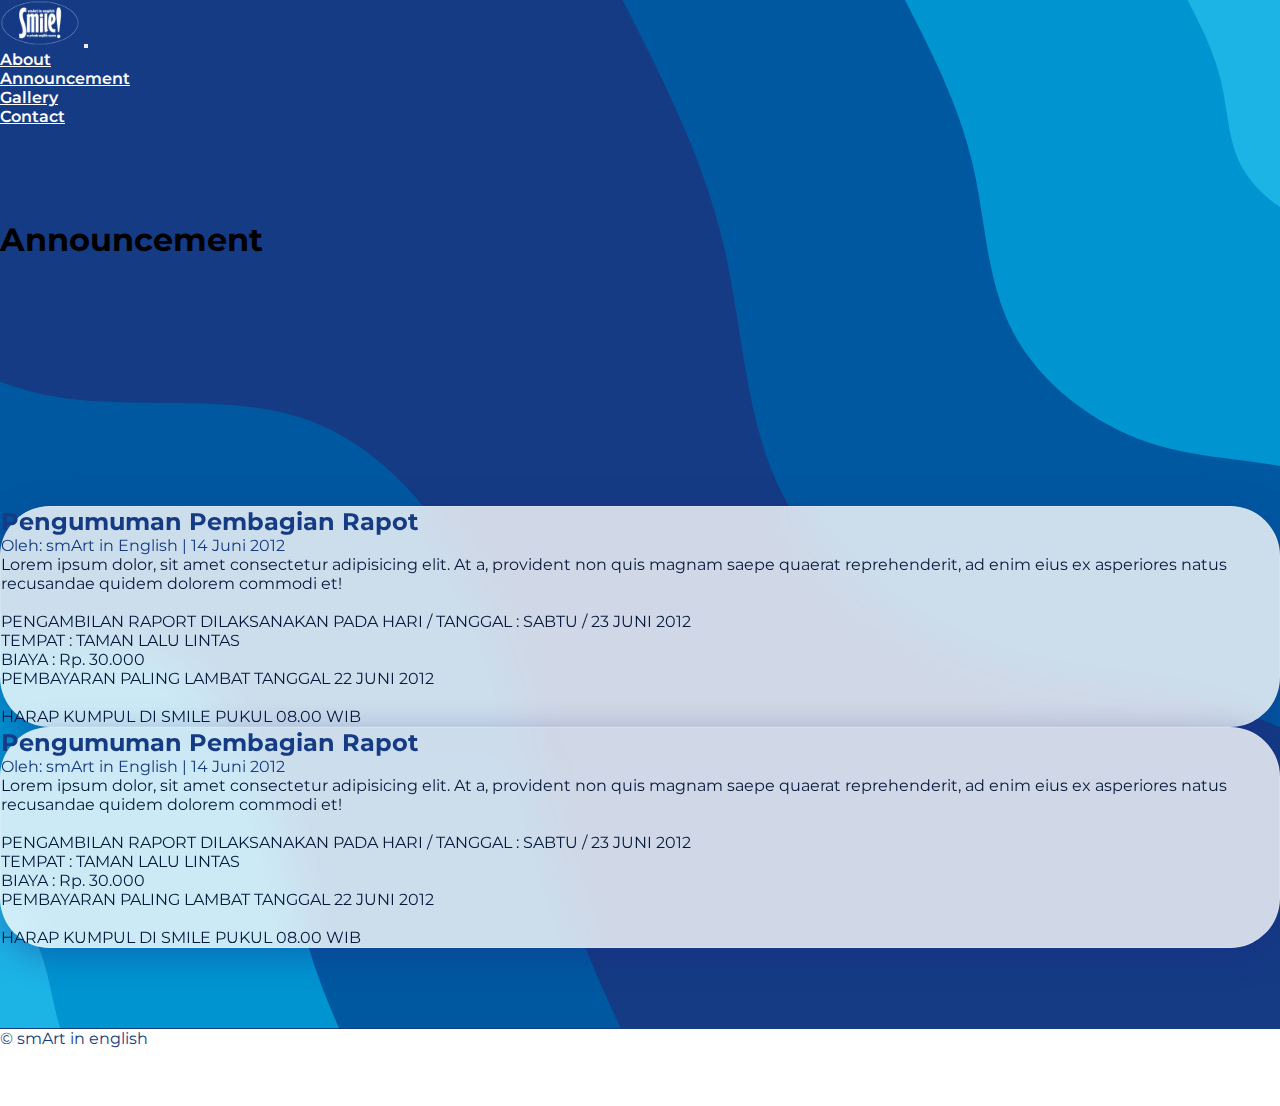
<file: pages/announcement.html>
<!DOCTYPE html>
<html lang="en">
<head>
    <meta charset="utf-8">
    <meta name="viewport" content="width=device-width, initial-scale=1">

    <!-- Bootstrap CSS -->
    <link href="https://cdn.jsdelivr.net/npm/bootstrap@5.1.0/dist/css/bootstrap.min.css" rel="stylesheet" integrity="sha384-KyZXEAg3QhqLMpG8r+8fhAXLRk2vvoC2f3B09zVXn8CA5QIVfZOJ3BCsw2P0p/We" crossorigin="anonymous">
    <link rel="stylesheet" href="https://pro.fontawesome.com/releases/v5.10.0/css/all.css"
        integrity="sha384-AYmEC3Yw5cVb3ZcuHtOA93w35dYTsvhLPVnYs9eStHfGJvOvKxVfELGroGkvsg+p" crossorigin="anonymous" />
    <link rel="stylesheet" href="../public/css/main.css">
    <link rel="icon" href="../img/logo.png" type="image/png">

    <title>News - smArt in English</title>
</head>
<body style="background: url('../img/about-background.svg');background-size: cover;
background-position: center; background-repeat: repeat-y; left: 0; right: 0;">
    <nav class="navbar navbar-expand-lg navbar-light fixed-top py-3" id="mainNav">
        <div class="container px-4 px-lg-5">
            <a class="navbar-brand" href="../index.html"><img src="../img/logo.png" alt="" width="80"></a>
            <button class="navbar-toggler navbar-toggler-right collapsed" type="button" data-bs-toggle="collapse"
                data-bs-target="#navbarResponsive" aria-controls="navbarResponsive" aria-expanded="false"
                aria-label="Toggle navigation"><span class="navbar-toggler-icon"></span></button>
            <div class="navbar-collapse collapse" id="navbarResponsive">
                <ul class="navbar-nav ms-auto my-2 my-lg-0">
                    <li class="nav-item"><a class="nav-link" href="pages/about.html">About</a></li>
                    <li class="nav-item"><a class="nav-link" href="#programs">Announcement</a></li>
                    <li class="nav-item"><a class="nav-link" href="./gallery.html">Gallery</a></li>
                    <li class="nav-item"><a class="nav-link" href="../index.html#contact">Contact</a></li>
                </ul>
                <ul class="navbar-nav ms-auto my-2 my-lg-0 socmed-icon">
                    <li class="nav-item"><a class="nav-link" href="#"><i class="fab fa-facebook"></i>
                            <p class="link-text"> Our Facebook</p>
                        </a></li>
                    <li class="nav-item"><a class="nav-link" href="#"><i class="fas fa-envelope"></i>
                            <p class="link-text"> Our E-mail</p>
                        </a></li>
                </ul>
            </div>
        </div>
    </nav>
    <header class="about-masthead">
        <div class="container px-4 px-lg-5 h-100">
            <div class="row gx-4 gx-lg-5 h-100 align-items-center justify-content-center text-center">
                <div class="col-lg-8 align-self-end">
                    <h1 class="text-white header-h1">Announcement</h1>
                </div>
            </div>
        </div>
    </header>
    <section id="announcement">
        <div class="container mx-auto">
            <div class="row mt-3">
                <div class="card news-card px-3 py-3 mt-3">
                    <div class="card-body text-blue">
                        <div class="news-header d-flex justify-content-between align-items-center flex-wrap">
                            <h2 class="card-title fw-bold">Pengumuman Pembagian Rapot</h2>
                            <p class="date">Oleh: smArt in English | 14 Juni 2012</p>
                        </div>
                        <p class="card-text mt-4 text-justify">Lorem ipsum dolor, sit amet consectetur adipisicing elit. At a, provident non quis magnam saepe quaerat reprehenderit, ad enim eius ex asperiores natus recusandae quidem dolorem commodi et! <br><br>PENGAMBILAN RAPORT DILAKSANAKAN PADA

                            HARI / TANGGAL : SABTU / 23 JUNI 2012 <br>
                            
                            TEMPAT : TAMAN LALU LINTAS <br>
                            
                            BIAYA : Rp. 30.000 <br>
                            
                            PEMBAYARAN PALING LAMBAT TANGGAL 22 JUNI 2012 <br><br>
                            
                             
                            
                            HARAP KUMPUL DI SMILE PUKUL 08.00 WIB</p>
                    </div>
                </div>
            </div>
            <div class="row mt-3">
                <div class="card news-card px-3 py-3 mt-3">
                    <div class="card-body text-blue">
                        <div class="news-header d-flex justify-content-between align-items-center flex-wrap">
                            <h2 class="card-title fw-bold">Pengumuman Pembagian Rapot</h2>
                            <p class="date">Oleh: smArt in English | 14 Juni 2012</p>
                        </div>
                        <p class="card-text mt-4 text-justify">Lorem ipsum dolor, sit amet consectetur adipisicing elit. At a, provident non quis magnam saepe quaerat reprehenderit, ad enim eius ex asperiores natus recusandae quidem dolorem commodi et! <br><br>PENGAMBILAN RAPORT DILAKSANAKAN PADA

                            HARI / TANGGAL : SABTU / 23 JUNI 2012 <br>
                            
                            TEMPAT : TAMAN LALU LINTAS <br>
                            
                            BIAYA : Rp. 30.000 <br>
                            
                            PEMBAYARAN PALING LAMBAT TANGGAL 22 JUNI 2012 <br><br>
                            
                             
                            
                            HARAP KUMPUL DI SMILE PUKUL 08.00 WIB</p>
                    </div>
                </div>
            </div>
        </div>
    </section>
    <div class="container-fluid bg-white">
        <footer class="py-3 pt-5 mx-auto">
        <div class="container mx-auto d-flex flex-wrap justify-content-between align-items-center border-top pt-1">
          <div class="col-md-4 d-flex align-items-center">
            <span class="footer-text">© smArt in english</span>
          </div>
          <ul class="nav col-md-4 justify-content-end list-unstyled d-flex">
            <li class="ms-3"><a class="footer-icons" href="#"><i class="fab fa-facebook"></i></a></li>
            <li class="ms-3"><a class="footer-icons" href="#"><i class="fas fa-envelope"></i></a></li>
          </ul>
        </div>
        </footer>
      </div>
    <script src="https://cdn.jsdelivr.net/npm/bootstrap@5.1.0/dist/js/bootstrap.bundle.min.js" integrity="sha384-U1DAWAznBHeqEIlVSCgzq+c9gqGAJn5c/t99JyeKa9xxaYpSvHU5awsuZVVFIhvj" crossorigin="anonymous"></script>
    
    <script>
        window.addEventListener('scroll', function () {
            let navbar = document.querySelector('.navbar');

            navbar.classList.toggle('scrolling-active', window.scrollY > 0);
        });

        window.addEventListener('load', function () {
            let navbar = document.querySelector('.navbar');
            if (window.scrollY > 0) {
                navbar.classList.toggle('scrolling-active');
            }
        });
    </script>
</body>
</html>
</file>
<file: public/css/main.css>
@import url("https://fonts.googleapis.com/css2?family=Montserrat:ital,wght@0,300;0,400;0,600;0,700;1,400;1,600;1,700&display=swap");
* {
  padding: 0;
  margin: 0;
  -webkit-box-sizing: border-box;
          box-sizing: border-box;
  font-family: 'Montserrat', sans-serif;
  scroll-behavior: smooth;
}

header.masthead {
  height: 100vh;
  padding-top: 12rem;
  padding-bottom: 10rem;
  background: -webkit-gradient(linear, left top, left bottom, from(rgba(233, 229, 226, 0.8)), color-stop(105%, #143b84)), url("../../img/fest2017.jpg");
  background: linear-gradient(to bottom, rgba(233, 229, 226, 0.8) 0%, #143b84 105%), url("../../img/fest2017.jpg");
  background-size: cover;
  background-position: center;
}

header.masthead .button-header:hover {
  color: #143b84;
}

header.masthead .header-h1 {
  font-weight: bold;
}

.nav-link {
  color: #fff !important;
  font-weight: 600;
}

.nav-link:hover {
  color: #06193b !important;
}

.socmed-icon {
  font-size: 1.6em;
}

.socmed-icon .link-text {
  display: none;
}

.scrolling-active {
  background-color: #fff;
  -webkit-box-shadow: 0 3px 1rem rgba(0, 0, 0, 0.3);
          box-shadow: 0 3px 1rem rgba(0, 0, 0, 0.3);
  padding-top: 0.375rem !important;
  padding-bottom: 0.375rem !important;
}

.scrolling-active .nav-link {
  color: #143b84 !important;
}

.scrolling-active .nav-link:hover {
  color: #06193b !important;
}

.divider {
  color: #fff;
}

#about {
  padding-top: 5rem;
  padding-bottom: 5rem;
}

#about .section-title {
  font-size: 3rem;
  line-height: 1rem;
  font-weight: bold;
  color: #143b84;
}

#about .section-desc {
  font-size: 1rem;
  line-height: 1.75rem;
  padding-top: 0.5rem;
  color: #06193b;
}

#about .row {
  margin-top: 2rem;
  margin-bottom: 1.5rem;
}

#about .row p {
  font-size: 1rem;
  line-height: 1.625;
  margin-top: 2rem;
  color: #06193b;
}

#about .row img {
  border: 2px solid #C8C9E0;
  -webkit-box-shadow: 6px 12px 15px 6px rgba(0, 0, 0, 0.25);
          box-shadow: 6px 12px 15px 6px rgba(0, 0, 0, 0.25);
  border-radius: 50px;
  margin-top: 2rem;
  margin-bottom: 2rem;
}

#programs {
  background: #143b84 url("../../img/blob.svg");
  background-repeat: repeat-y;
  background-size: cover;
  background-position: top;
  padding-top: 5rem;
}

#programs .section-title {
  font-size: 3rem;
  line-height: 1rem;
  font-weight: bold;
  color: #ffffff;
}

#programs .section-desc {
  font-size: 1rem;
  line-height: 1.75rem;
  padding-top: 0.5rem;
  color: #dfdfdf;
}

#programs .program-title {
  margin-top: 3rem;
}

#programs .program-title h3 {
  font-weight: 600;
  color: #fff;
}

#programs .program-title-2 {
  margin-top: 3rem;
}

#programs .program-title-2 h3 {
  font-weight: 600;
  color: #fff;
}

#programs .program-desc {
  margin-top: 0.5rem;
}

#programs .program-desc p {
  line-height: 1.75rem;
  color: #e2dede;
}

#programs .img-fluid {
  border: 2px solid #0651C0;
  border-radius: 20px;
  -webkit-box-shadow: 6px 12px 15px 6px rgba(0, 0, 0, 0.25);
          box-shadow: 6px 12px 15px 6px rgba(0, 0, 0, 0.25);
}

#programs .svg-wave {
  border: 0;
}

#programs .button-daftar {
  -webkit-transition-property: all;
  transition-property: all;
  -webkit-transition-delay: 2ms;
          transition-delay: 2ms;
}

#programs .button-daftar:hover {
  color: #143b84;
}

#gallery {
  background: #0651C0 url("../../img/layered-waves.svg");
  background-repeat: no-repeat;
  background-size: cover;
  background-position: top;
  margin-top: -0.250rem;
}

#gallery .section-title {
  font-size: 3rem;
  line-height: 1rem;
  font-weight: bold;
  color: #ffffff;
}

#gallery .section-desc {
  font-size: 1rem;
  line-height: 1.75rem;
  padding-top: 0.5rem;
  color: #dfdfdf;
}

#gallery .gallery img {
  border-radius: 10% !important;
  -webkit-box-shadow: 6px 12px 15px 6px rgba(0, 0, 0, 0.25) !important;
          box-shadow: 6px 12px 15px 6px rgba(0, 0, 0, 0.25) !important;
}

#gallery .button-gallery {
  -webkit-transition-property: all;
  transition-property: all;
  -webkit-transition-delay: 2ms;
          transition-delay: 2ms;
}

#gallery .button-gallery:hover {
  color: #143b84;
  background-color: #fff;
  border: 1px solid #143b84;
}

#testimonial {
  background: #143b84 url("../../img/wave2.svg");
  background-repeat: repeat-y;
  background-size: cover;
  background-position: top;
  padding-top: 5rem;
  padding-bottom: 5rem;
}

#testimonial .section-title {
  font-size: 3rem;
  line-height: 1rem;
  font-weight: bold;
  color: #143b84;
}

#testimonial .section-desc {
  font-size: 1rem;
  line-height: 1.75rem;
  padding-top: 0.5rem;
  color: #06193b;
}

#testimonial .testimonial-carousel {
  margin-top: 5rem;
}

#testimonial .carousel-indicatiors button {
  color: #143b84 !important;
}

#testimonial .card {
  position: relative;
  background: #fff;
  -webkit-box-shadow: 0 8px 30px -7px #c9dff0;
          box-shadow: 0 8px 30px -7px #c9dff0;
  margin: 0 20px;
  padding: 0 10px;
  border-radius: 20px;
  border: 0;
  margin-bottom: 3rem;
}

#testimonial .card .card-img-top {
  max-width: 100px;
  border-radius: 50%;
  margin: 15px auto 0;
  -webkit-box-shadow: 0 8px 20px -4px #95abbb;
          box-shadow: 0 8px 20px -4px #95abbb;
  width: 100px;
  height: 100px;
}

#testimonial .card h5 {
  color: #143b84;
  font-size: 21px;
  line-height: 1.3;
}

#testimonial .card h5 span {
  font-size: 18px;
  color: #666666;
}

#contact {
  background: #143b84;
  background-repeat: repeat-y;
  background-size: cover;
  background-position: top;
  padding-top: 5rem;
  padding-bottom: 5rem;
}

#contact .section-title {
  font-size: 3rem;
  line-height: 1rem;
  font-weight: bold;
  color: #ffffff;
}

#contact .section-desc {
  font-size: 1rem;
  line-height: 1.75rem;
  padding-top: 0.5rem;
  color: #dfdfdf;
}

#contact .form-contact {
  margin-top: 4rem;
}

#contact .form-contact input {
  margin-bottom: 1rem;
}

.border-top {
  border-top: 1px solid #143b84 !important;
}

footer {
  background-color: #fff;
  margin-left: 0;
  margin-right: 0;
}

footer .row-1 ul {
  margin-bottom: 1rem;
}

footer .row-1 ul li {
  font-size: 1.5em;
}

footer .row-1 ul li a {
  color: #143b84;
  font-size: 0.7em;
  text-decoration: none;
}

footer .row-1 ul li a.disabled {
  pointer-events: none;
  cursor: default;
}

footer .footer-icons {
  color: #143b84;
  font-size: 1.5em;
}

footer .footer-text {
  color: #143b84;
}

header.about-masthead {
  height: 30vh;
  padding-top: 2rem;
}

header.about-masthead .button-header:hover {
  color: #143b84;
}

header.about-masthead .header-h1 {
  font-weight: bold;
}

#about-about {
  padding-top: 3rem;
  padding-bottom: 5rem;
  margin-top: -1rem;
}

#about-about .row {
  margin-bottom: 1.5rem;
}

#about-about .row p {
  font-size: 1rem;
  line-height: 1.625;
  color: #ffffff;
}

#about-about .row img {
  border: 2px solid #C8C9E0;
  -webkit-box-shadow: 6px 12px 15px 6px rgba(0, 0, 0, 0.25);
          box-shadow: 6px 12px 15px 6px rgba(0, 0, 0, 0.25);
  border-radius: 50px;
  margin-bottom: 2rem;
}

#team {
  padding-top: 5rem;
  padding-bottom: 5rem;
}

#team .section-title {
  font-size: 3rem;
  line-height: 1rem;
  font-weight: bold;
  color: #ffffff;
}

#team .section-desc {
  font-size: 1rem;
  line-height: 1.75rem;
  padding-top: 0.5rem;
  color: #dfdfdf;
}

#team .team-carousel {
  margin-top: 5rem;
}

#team .carousel-indicatiors button {
  color: #143b84 !important;
}

#team .card {
  position: relative;
  background: #fff;
  -webkit-box-shadow: 0 8px 30px -7px #c9dff0;
          box-shadow: 0 8px 30px -7px #c9dff0;
  margin: 0 20px;
  padding: 0 10px;
  border-radius: 20px;
  border: 0;
  margin-bottom: 3rem;
}

#team .card .card-img-top {
  max-width: 100px;
  border-radius: 50%;
  margin: 15px auto 0;
  -webkit-box-shadow: 0 8px 20px -4px #95abbb;
          box-shadow: 0 8px 20px -4px #95abbb;
  width: 100px;
  height: 100px;
}

#team .card h5 {
  color: #143b84;
  font-size: 21px;
  line-height: 1.3;
}

#team .card h5 span {
  font-size: 18px;
  color: #666666;
}

#team .card .team-socmed {
  display: -webkit-box;
  display: -ms-flexbox;
  display: flex;
  -webkit-box-pack: center;
      -ms-flex-pack: center;
          justify-content: center;
  -webkit-box-align: center;
      -ms-flex-align: center;
          align-items: center;
}

#team .card .team-socmed ul {
  padding-left: 0;
  list-style: none;
}

#team .card .team-socmed ul li {
  display: inline;
}

#team .card .team-socmed ul li a {
  font-size: 1.5em;
  margin: 0.5rem;
  color: #143b84;
}

#team .card .team-socmed ul li a:hover {
  color: #06193b;
}

#announcement {
  padding-top: 3rem;
  padding-bottom: 5rem;
}

#announcement .news-card {
  background: rgba(255, 255, 255, 0.8);
  -webkit-box-shadow: 0 8px 32px 0 rgba(31, 38, 135, 0.37);
          box-shadow: 0 8px 32px 0 rgba(31, 38, 135, 0.37);
  backdrop-filter: blur(20px);
  -webkit-backdrop-filter: blur(20px);
  border-radius: 50px;
  border: 1px solid rgba(255, 255, 255, 0.18);
}

#announcement .news-card .text-blue h2 {
  color: #143b84;
}

#announcement .news-card .text-blue p.date {
  color: #143b84;
}

#announcement .news-card .text-blue p {
  color: #06193b;
}

#gallery-section {
  height: 100%;
  position: relative;
  overflow: hidden;
}

@media only screen and (max-width: 991px) {
  .navbar {
    background-color: #fff;
    -webkit-box-shadow: 0 3px 1rem rgba(0, 0, 0, 0.3);
            box-shadow: 0 3px 1rem rgba(0, 0, 0, 0.3);
  }
  .navbar .nav-link {
    color: #143b84 !important;
  }
  .navbar .nav-link:hover {
    color: #06193b !important;
  }
  .navbar .socmed-icon {
    font-size: 1em;
  }
  .navbar .socmed-icon .link-text {
    display: inline;
  }
  ul.socmed-icon li {
    display: inline !important;
  }
  #about .row {
    padding-left: 2rem;
    padding-right: 2rem;
  }
  #programs .row {
    padding-left: 2rem;
    padding-right: 2rem;
  }
}

@media only screen and (max-width: 767px) {
  .program-img {
    -webkit-box-ordinal-group: 3;
        -ms-flex-order: 2;
            order: 2;
  }
  .program-text {
    -webkit-box-ordinal-group: 2;
        -ms-flex-order: 1;
            order: 1;
    text-align: center;
    padding-top: 0.5rem;
  }
  .program-img-2 {
    -webkit-box-ordinal-group: 3;
        -ms-flex-order: 2;
            order: 2;
  }
  .program-text-2 {
    -webkit-box-ordinal-group: 2;
        -ms-flex-order: 1;
            order: 1;
    text-align: center !important;
    padding-top: 0.5rem;
  }
  .program-title {
    text-align: center;
  }
  .program-title-2 {
    text-align: center !important;
  }
  .row-1 {
    text-align: start;
  }
}
</file>
